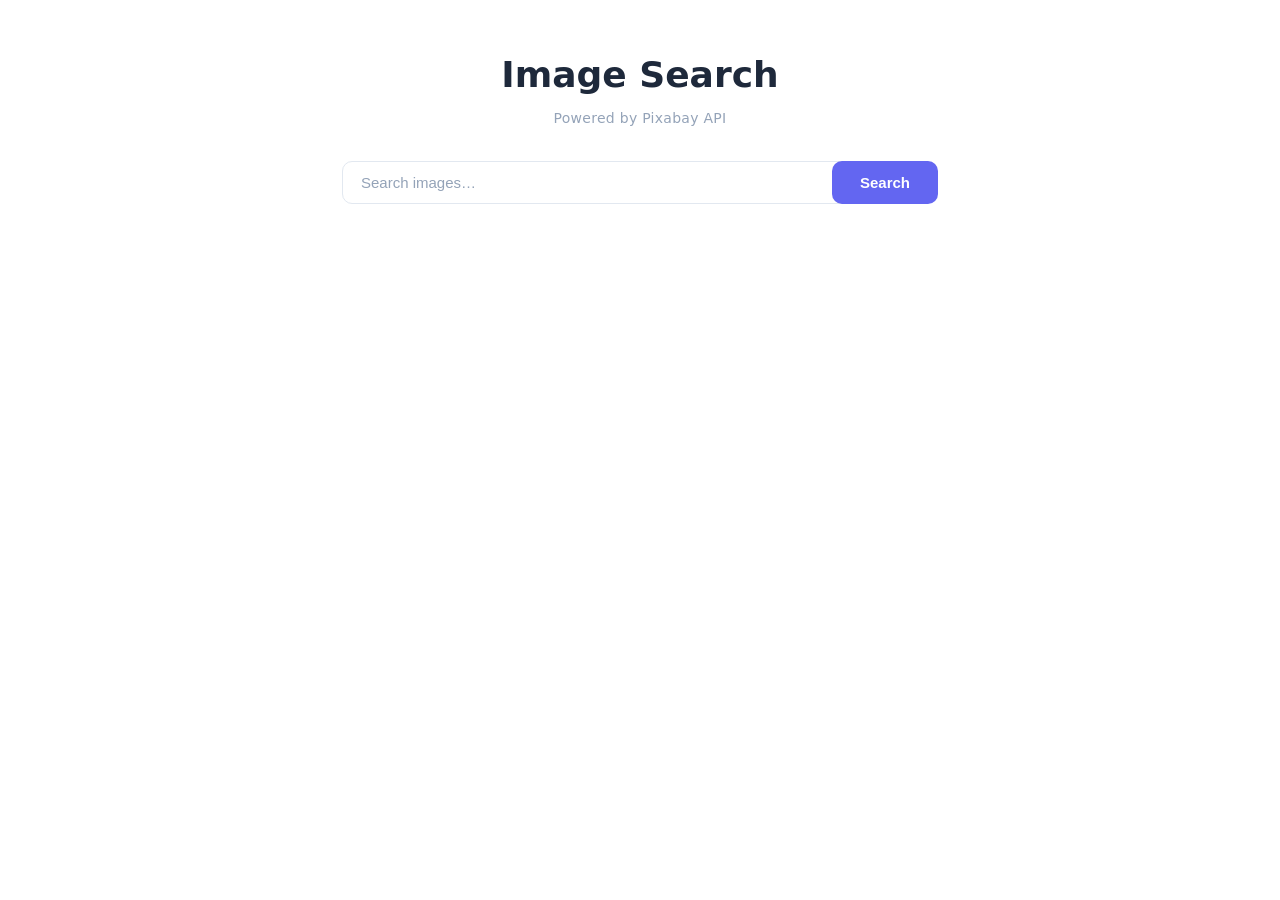
<file: src/index.html>
<!doctype html>
<html lang="en">
  <head>
    <meta charset="UTF-8" />
    <link rel="icon" type="image/svg+xml" href="/favicon.svg" />
    <meta name="viewport" content="width=device-width, initial-scale=1.0" />
    <title>HW-03 · Image Search</title>
    <link rel="stylesheet" href="./css/styles.css" />
  </head>
  <body>
    <load src="./partials/header.html" icon-path="img/sprite.svg#logo" />

    <main>
      <div class="search-hero">
        <h1 class="search-title">Image Search</h1>
        <p class="search-sub">Powered by Pixabay API</p>
      </div>
      <form class="form">
        <label class="form-label">
          <input
            class="form-input"
            type="text"
            name="search-text"
            placeholder="Search images…"
            required
          />
        </label>
        <button class="form-btn" type="submit">Search</button>
      </form>
      <ul class="gallery"></ul>
      <span class="loader is-hidden"></span>
    </main>

    <script type="module" src="./main.js"></script>
  </body>
</html>
</file>
<file: src/css/styles.css>
/**
  |============================
  | include css partials with
  | default @import url()
  |============================
*/
/* Common styles */
@import url('./reset.css');
@import url('./base.css');
@import url('./container.css');

/* Sections style */
@import url('./header.css');
@import url('./form.css');
@import url('./gallery.css');
</file>
